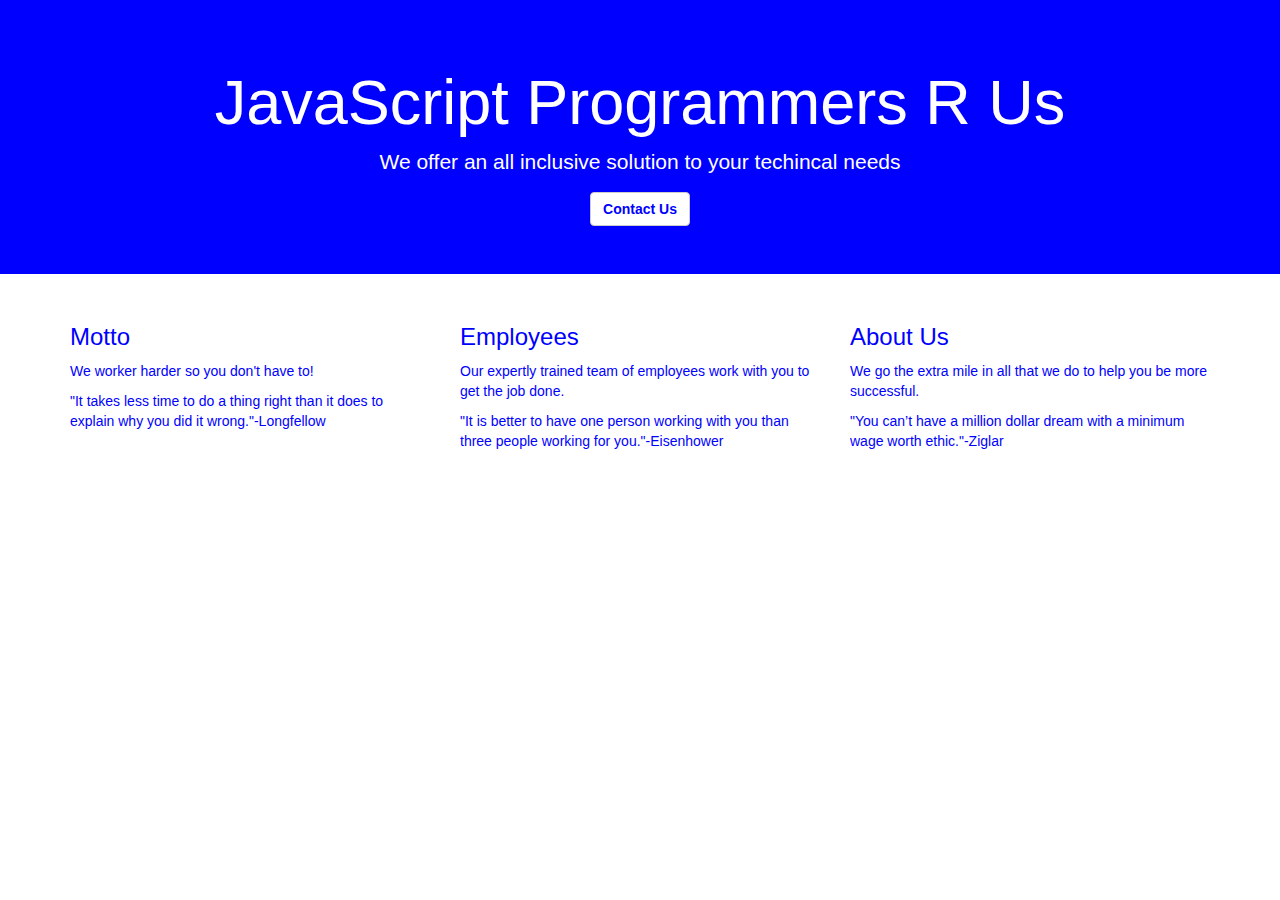
<file: Chapter20/bootStrap.html>
<!DOCTYPE html>
<html lang="en">
    <head>
        <title>Bootstrap Example</title>
        <meta charset="utf-8">
        <meta name="viewport" content="width=device-width, initial-scale=1">
        <link rel="stylesheet" href="https://maxcdn.bootstrapcdn.com/bootstrap/3.4.1/css/bootstrap.min.css">
        <script src="https://ajax.googleapis.com/ajax/libs/jquery/3.5.1/jquery.min.js"></script>
        <script src="https://maxcdn.bootstrapcdn.com/bootstrap/3.4.1/js/bootstrap.min.js"></script>
    </head>
    <body>
        <div class="jumbotron text-center" style="background-color: blue; color: white;">
            <h1>JavaScript Programmers R Us</h1>
            <p>We offer an all inclusive solution to your techincal needs</p>
            <button type="button" class="btn btn-default" style="color: blue; font-weight: bold;">Contact Us</button>
        </div>
        
        <div class="container">
            <div class="row">
                <div class="col-sm-4" style="color: blue;">
                    <h3>Motto</h3>
                    <p>We worker harder so you don't have to!</p>
                    <p>"It takes less time to do a thing right than it does to explain why you did it wrong."-Longfellow</p>
                </div>
    
                <div class="col-sm-4" style="color: blue;">
                    <h3>Employees</h3>
                    <p>Our expertly trained team of employees work with you to get the job done.</p>
                    <p>"It is better to have one person working with you than three people working for you."-Eisenhower</p>
                </div>
    
                <div class="col-sm-4" style="color: blue;">
                    <h3>About Us</h3>
                    <p>We go the extra mile in all that we do to help you be more successful.</p>
                    <p>"You can’t have a million dollar dream with a minimum wage worth ethic."-Ziglar</p>
                </div>
            </div>
        </div>

    </body>
</html>
</file>
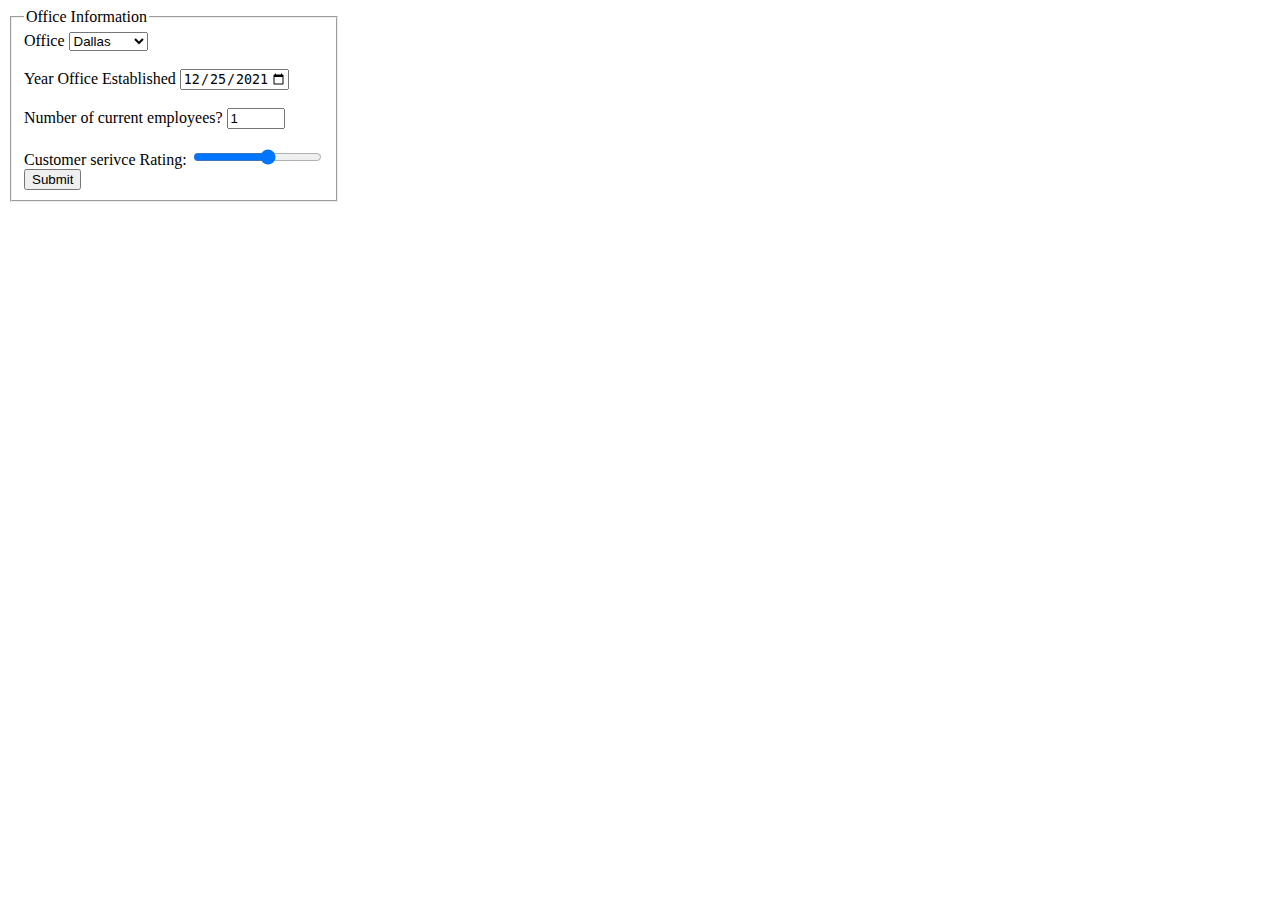
<file: Chapter20/dropdown.html>
<!DOCTYPE html>
<html lang="en">
<head>
    <meta charset="UTF-8">
    <meta name="viewport" content="width=device-width, initial-scale=1.0">
    <title>Document</title>
</head>
<body>
    <form>
        <fieldset style="width: 300px">
            <legend>Office Information</legend>
                <label for="listOffice">Office</label>
                <select name="listOffice" id="listOffice">
                    <option value="Dallas">Dallas</option>
                    <option value="New York">New York</option>
                    <option value="Seattle">Seattle</option>
                </select>
                <br><br>
                <label for="dtEstablish">Year Office Established</label>
                <input type="date" id="dtEstablish" name="dtEstablish" value="2021-12-25"
                        max="2022-06-30" onkeydown="return false" >
                <br><br>
                <label for="txtEmps">Number of current employees?</label>
                <input type="number" id="txtEmps" name="txtEmps" value="1" style="width: 50px;">
                <br><br>
                <label for="txtRating">Customer serivce Rating:</label>
                <input type="range" name="txtRating" id="txtRating" min="0" max="5">
                <button type="button" onclick="displayData();">Submit</button>
        </fieldset>
    </form>
    <br><br>
    <p id="myOutput"></p>
    <script>
        document.getElementById('dtEstablish').setAttribute('min', '1990-10-01');
        function displayData()
        {
            let sOutPut = "";
            sOutPut += "Office code: " + document.getElementById("listOffice").value;
            sOutPut += "<br>Established: " + document.getElementById("dtEstablish").value;
            sOutPut += "<br># Current Employees: " + document.getElementById("txtEmps").value;
            sOutPut += "<br>Customer Service Rating: " + document.getElementById("txtRating").value;

            document.getElementById("myOutput").innerHTML = sOutPut;
        }
    </script>
</body>
</html>
</file>
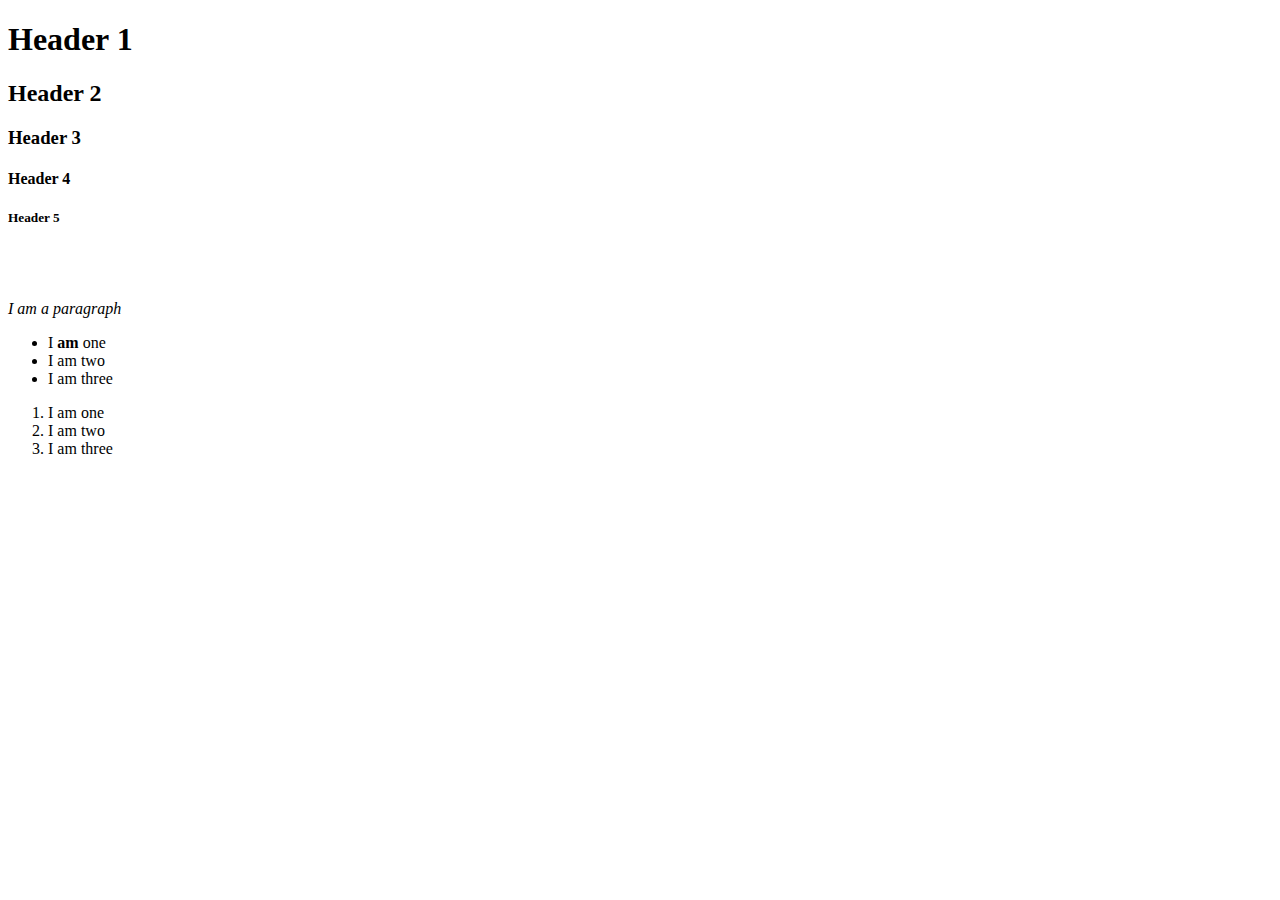
<file: Chapter20/firstHTML.html>
<!--
    Carson Chadwick
    First HTML 
-->
<!DOCTYPE html>
<html lang="en">
    <head>
        <meta charset="UTF-8">
        <meta name="viewport" content="width=device-width, initial-scale=1.0">
        <title>My first web page</title>
    </head>
    <body>
        <h1>Header 1</h1>
        <h2>Header 2</h2>
        <h3>Header 3</h3>
        <h4>Header 4</h4>
        <h5>Header 5</h5>
        <br></br>
        <p><i>I am a paragraph</i></p>
        <ul>
            <li>I <b>am</b> one</li>
            <li>I am two</li>
            <li>I am three</li>
        </ul>
        <ol>
            <li>I am one</li>
            <li>I am two</li>
            <li>I am three</li>
        </ol>
    </body>
</html>
</file>
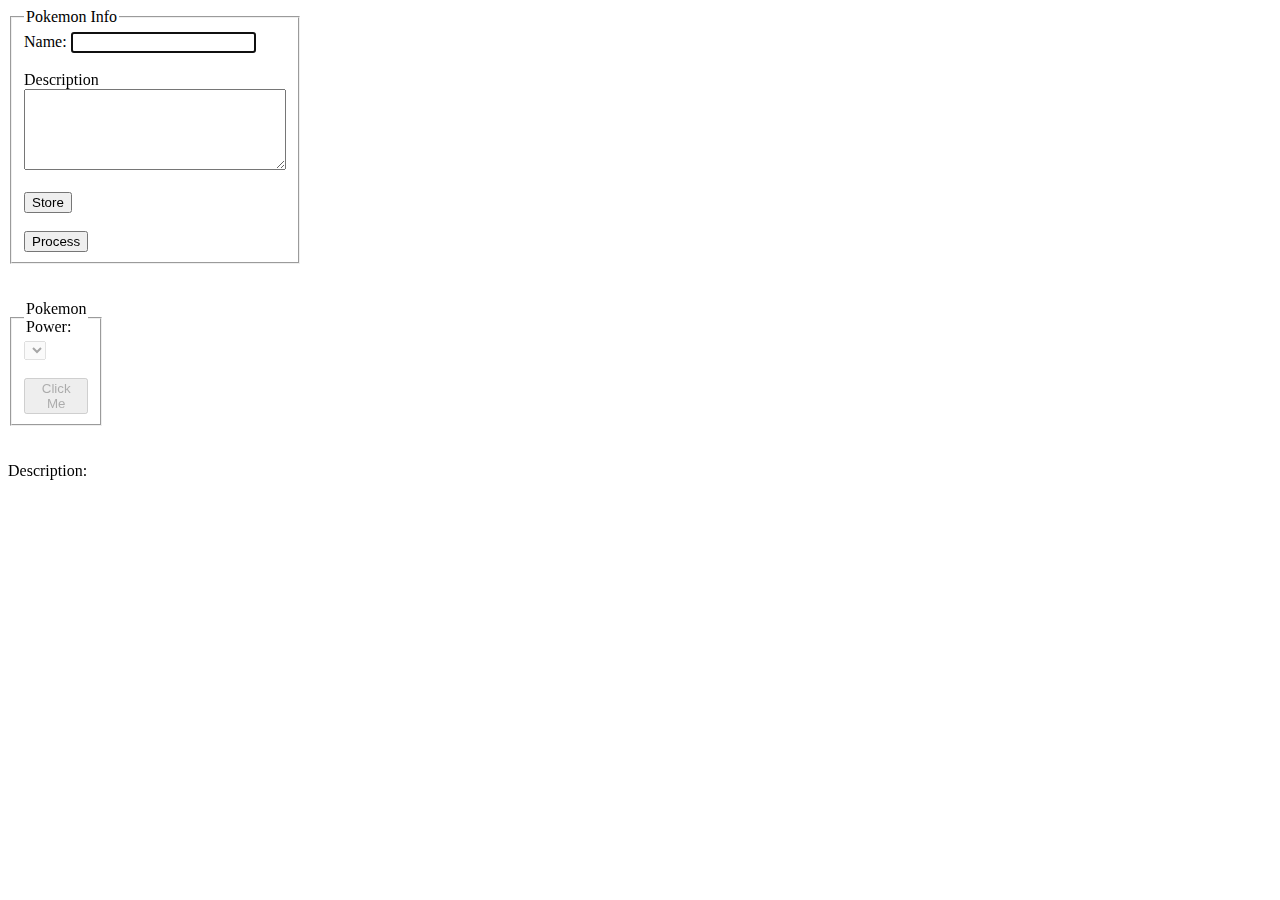
<file: Chapter20/form2.html>
<!DOCTYPE html>
<html lang="en">
<head>
    <meta charset="UTF-8">
    <meta name="viewport" content="width=device-width, initial-scale=1.0">
    <title>Document</title>
</head>
<body>
    <form>
        <fieldset style="width: 0px;" id="fdInfo">
            <legend>Pokemon Info</legend>
                <label for="pkName">Name:</label>
                <input type="text" id="pkName" autofocus>
                <br><br>
                <label for="pkDesc">Description</label>
                <textarea id="pkDesc" rows="5" cols="30" maxlength="200"></textarea>
                <br><br>
                <button type="button" id="btnStore" onclick="storePoke();">Store</button>
                <br><br>
                <button type="button" id="btnProcess" onclick="processPoke();">Process</button>
        </fieldset>
    </form>
    <br><br>
    <form>
        <fieldset style="width: 0px;" disabled id="fdPower">
            <legend>Pokemon Power:</legend>
                <select name="pkPower" id="pkPower">
                </select>
                <br><br>
                <button type="button" id="btnPower" onclick="processPower();">Click Me</button>
        </fieldset>
        <br><br>
        <label>Description:</label>
        <p id="myOutput"></p>
    </form>
    <script>
        let asPoke = new Array();
        let asDesc = new Array();

        function storePoke()
        {
          asPoke.push(document.getElementById("pkName").value) ;
          asDesc.push(document.getElementById("pkDesc").value) ;

          document.getElementById("pkName").value = "";
          document.getElementById("pkDesc").value = "";

          document.getElementById("pkName").focus();
        }

        function processPoke()
        {
            if (asPoke.length > 0)
            {
                document.getElementById("fdInfo").disabled = true;
                document.getElementById("fdPower").disabled = false;

                for (let iCount = 0; iCount < asPoke.length; iCount++)
                {
                    document.getElementById("pkPower").options.add(new Option(asPoke[iCount], iCount));
                }
            }
        }

        function processPower()
        {
            document.getElementById("fdInfo").disabled = false;
            document.getElementById("fdPower").disabled = true;

            document.getElementById("myOutput").innerHTML = asDesc[document.getElementById("pkPower").value];

            asPoke = [];
            asDesc = [];

            document.getElementById("pkPower").length = 0;   
        }
    </script>
</body>
</html>
</file>
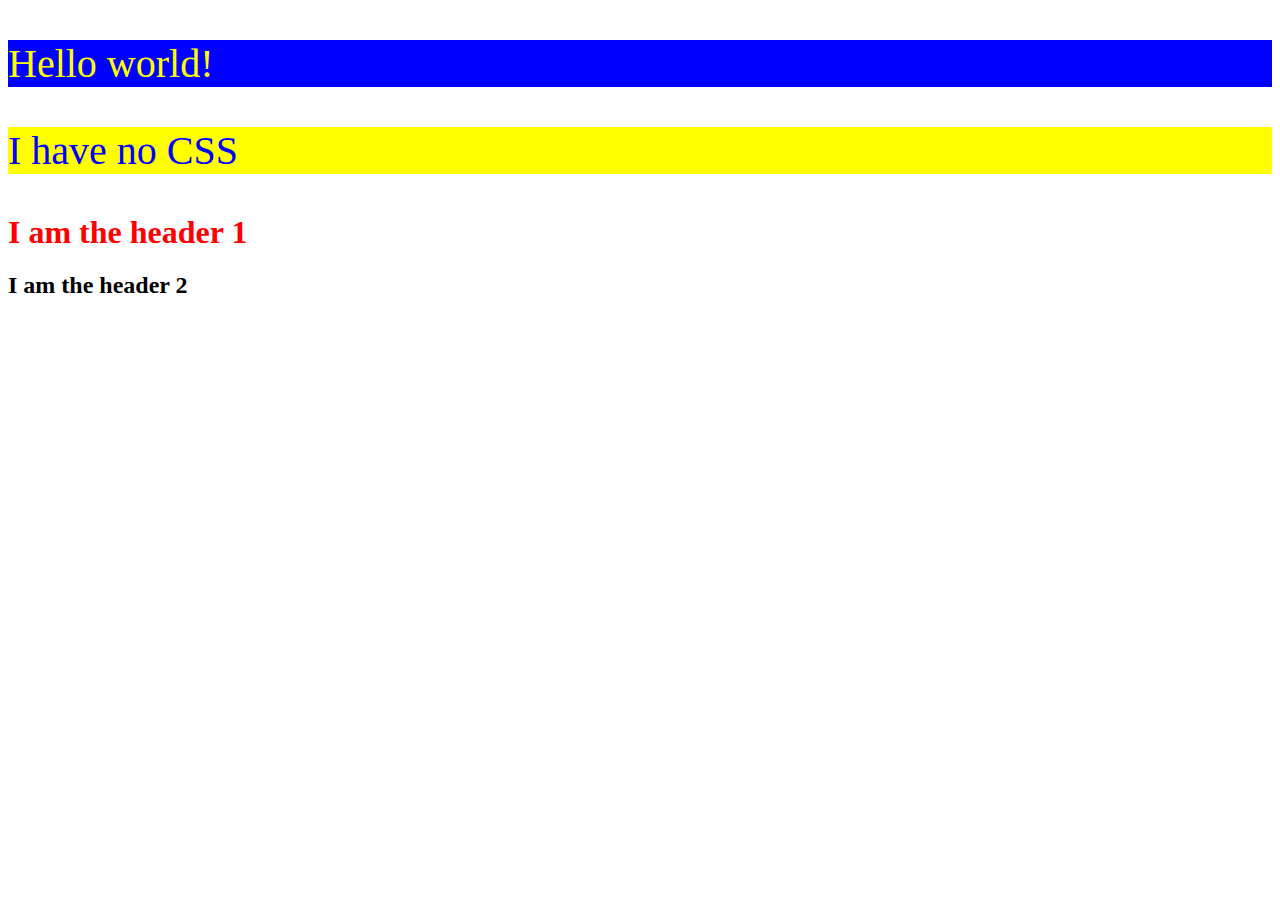
<file: Chapter20/inlineCSS.html>
<!DOCTYPE html>
<html lang="en">
<head>
    <meta charset="UTF-8">
    <meta name="viewport" content="width=device-width, initial-scale=1.0">
    <title>Document</title>
    <link rel="stylesheet" href="my_css.css">
</head>
<body>
    <p style="color: yellow; background-color: blue;">Hello world!</p>
    <p>I have no CSS</p>
    <h1>I am the header 1</h1>
    <h2>I am the header 2</h2>
</body>
</html>
</file>
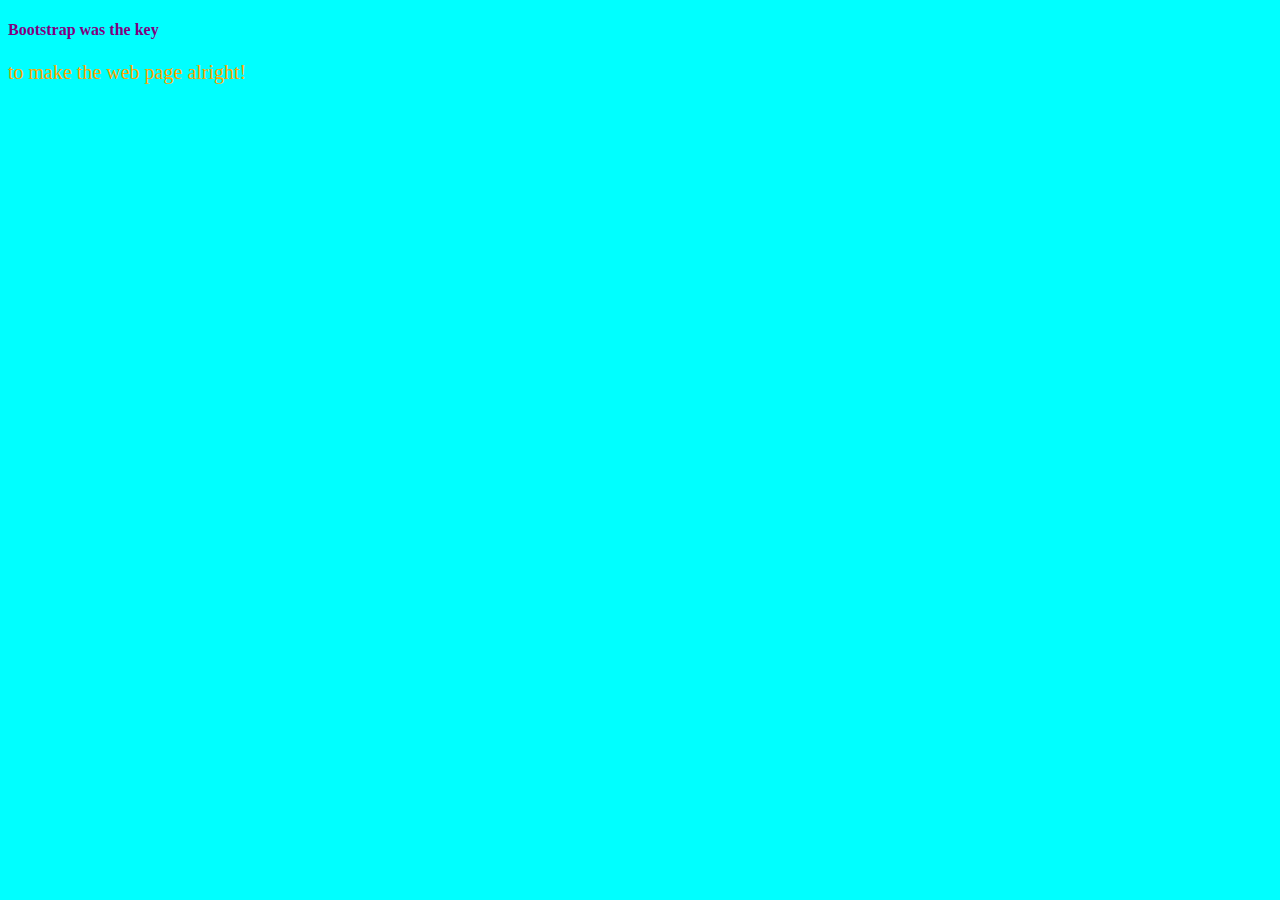
<file: Chapter20/practice1.html>
<!DOCTYPE html>
<html lang="en">
<head>
    <meta charset="UTF-8">
    <meta name="viewport" content="width=device-width, initial-scale=1.0">
    <title>HTML Practice</title>
    <link rel="stylesheet" href="my_css2.css">
</head>
<body style="background-color: cyan;">
    <h4>Bootstrap was the key</h4>
    <p style="color: orange; font-size: 20px;" >to make the web page alright!</p>
</body>
</html>
</file>
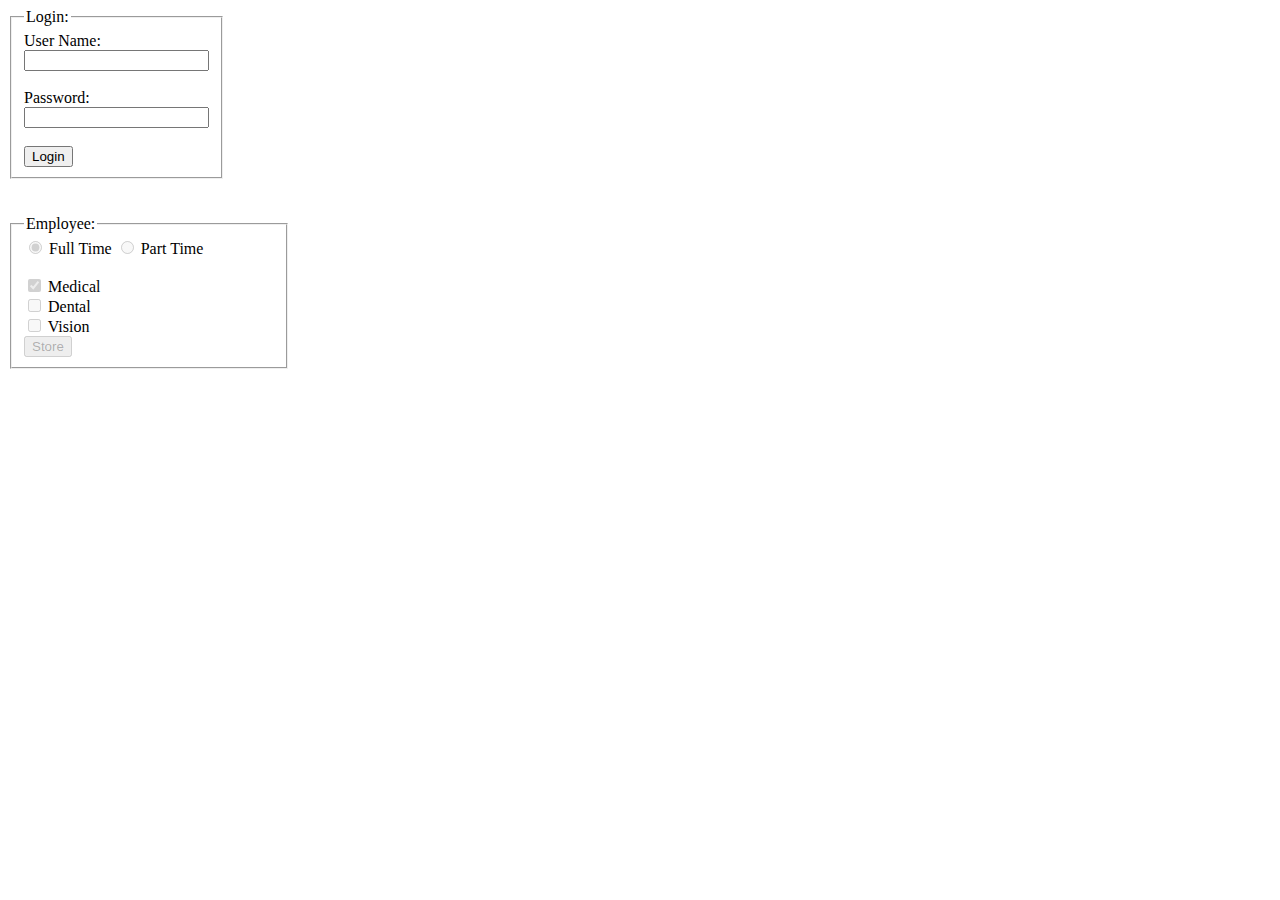
<file: Chapter20/radioButton.html>
<!DOCTYPE html>
<html lang="en">
<head>
    <meta charset="UTF-8">
    <meta name="viewport" content="width=device-width, initial-scale=1.0">
    <title>Document</title>
</head>
<body>
    <form>
        <fieldset id="login" style="width: 0px;">
            <legend>Login:</legend>
            <label for="userName">User Name:</label>
            <input type="text" id="userName">
            <br><br>
            <label for="userPassword">Password:</label>
            <input type="password" id="userPassword">
            <br><br>
            <button type="button" id="btnLogin" onclick="logMeIn();">Login</button>
        </fieldset>
        <br><br>
        <fieldset id="data" style="width: 250px;" disabled>
            <legend>Employee:</legend>
            <input type="radio" id="rbFullTime" name="empStatus" value="full time" checked>
            <label for="rbFullTime">Full Time</label>
            <input type="radio" id="rbPartTime" name="empStatus" value="part time">
            <label for="rbPartTime">Part Time</label>
            <br><br>
            <input type="checkbox" id="cbMedical" name="HealthCare" value="Medical" checked>
            <label for="cbMedical">Medical</label>
            <br>
            <input type="checkbox" id="cbDental" name="HealthCare" value="Dental" >
            <label for="cbDental">Dental</label>
            <br>
            <input type="checkbox" id="cbVision" name="HealthCare" value="Vision" >
            <label for="cbVision">Vision</label>
            <br>
            <button type="button" id="btnStore" onclick="store();">Store</button>
        </fieldset>      
        <br><br>  
    </form>
    <p id="myOutput"></p>
    <script>
        function logMeIn()
        {
            const txtUserName = "admin";
            const txtPassword = "LetMeIn";

            if(txtUserName == document.getElementById("userName").value)
            {
                if (txtPassword == document.getElementById("userPassword").value)
                {
                    document.getElementById("login").disabled = true;
                    document.getElementById("data").disabled = false;
                }
                else
                {
                    alert("Password is incorrect");
                    document.getElementById("userPassword").focus();
                    document.getElementById("userPassword").select();
                }
            }
            else
            {
                alert("User Name is incorrect!");
                document.getElementById("userName").focus();
            }
        }
        function store()
        {
            if (document.getElementById("rbFullTime").checked)
            {
                alert(document.getElementById("rbFullTime").value);
            }
            else
            {
                alert(document.getElementById("rbPartTime").value);
            }
            if (document.getElementById("cbMedical").checked)
            {
                alert(document.getElementById("cbMedical").value)
            }
            if (document.getElementById("cbDental").checked)
            {
                alert(document.getElementById("cbDental").value)
            }
            if (document.getElementById("cbVision").checked)
            {
                alert(document.getElementById("cbVision").value)
            }
            document.getElementById("login").disabled = false;
            document.getElementById("data").disabled = true;
        }
    </script>
</body>
</html>
</file>
<file: Chapter20/my_css.css>
p{color: blue; font-size: 40px; background-color: yellow;}
h1{color: red;}
</file>
<file: Chapter20/my_css2.css>
h4{color: purple;}
</file>
